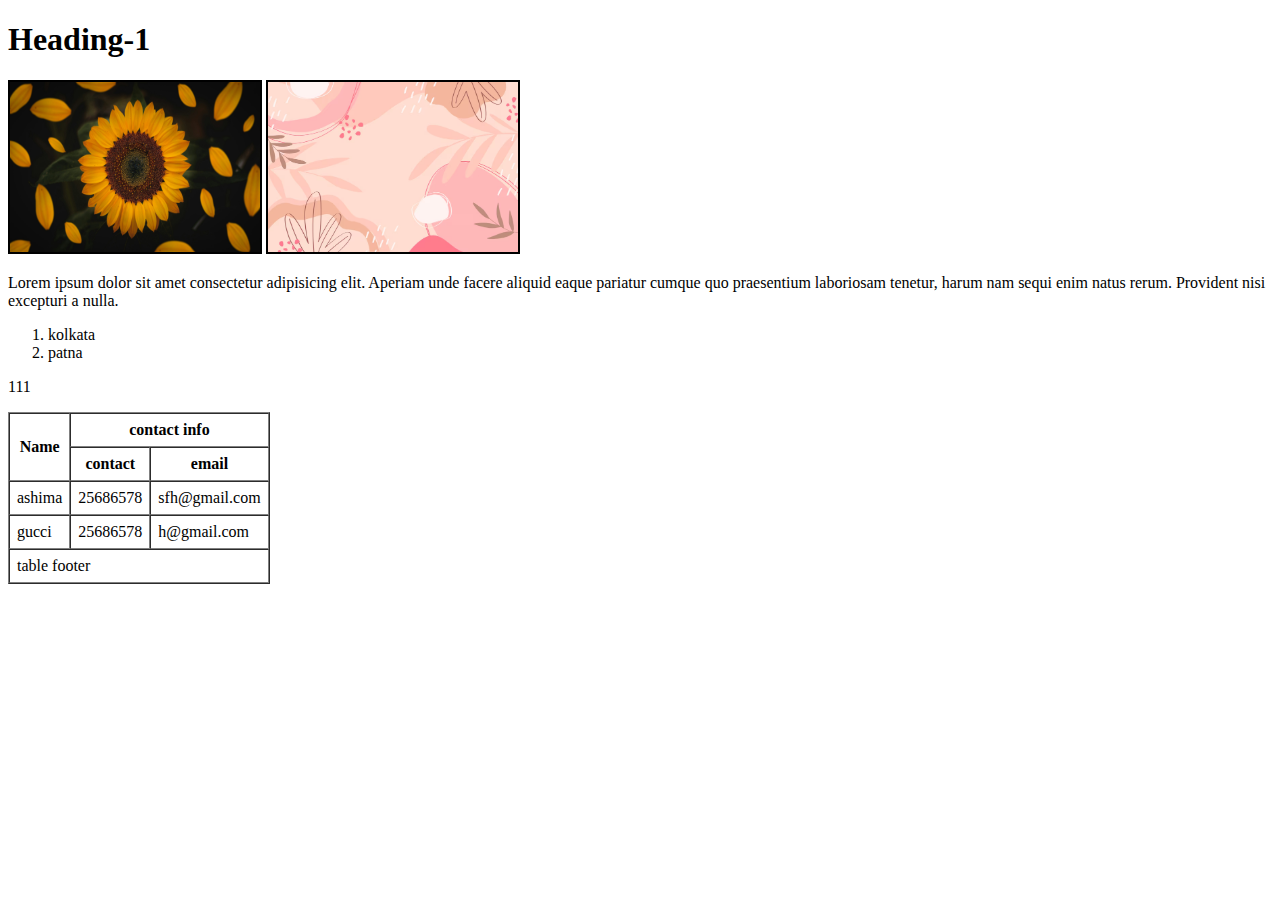
<file: index.html>
<!DOCTYPE html>
<html lang="en">
<head>
    <meta charset="UTF-8">
    <meta name="viewport" content="width=device-width, initial-scale=1.0">
    <title>HTML-1</title>
</head>
<body>
    <h1>Heading-1</h1>
    <img src="images/w1.jpg" width="250" height="170" alt="image-1" border="2" title="image-1">
    <img src="images/w.jpeg" width="250" height="170" alt="image-1" border="2" title="image-1">
    <p> Lorem ipsum dolor sit amet consectetur adipisicing elit. Aperiam unde facere aliquid eaque pariatur cumque quo praesentium laboriosam tenetur, harum nam sequi enim natus rerum. Provident nisi excepturi a nulla.</p>
    <ol>
        <li>kolkata</li>
        <li>patna</li>
    </ol>

    <dl>
        <dt>111</dt>
    </dl>

<table border="1" cellpadding="7" cellspacing="0">
    <thred>
        <tr>
        <th rowspan="2">Name</th>
        <th colspan="2">contact info</th>
        </tr>

        <tr>
            <th>contact</th>
            <th>email</th>
        </tr>
        </thred>
    <tbody>
        <tr>
            <td> ashima</td>
            <td>25686578</td>
            <td>sfh@gmail.com</td>
        </tr>
        
        <tr>
            <td> gucci</td>
            <td>25686578</td>
            <td>h@gmail.com</td>
        </tr>
    </tbody>

    <tfoot>
        <tr>
            <td colspan="3">table footer</td>
        </tr>
    </tfoot>
</table>
</body>
</html>
</file>
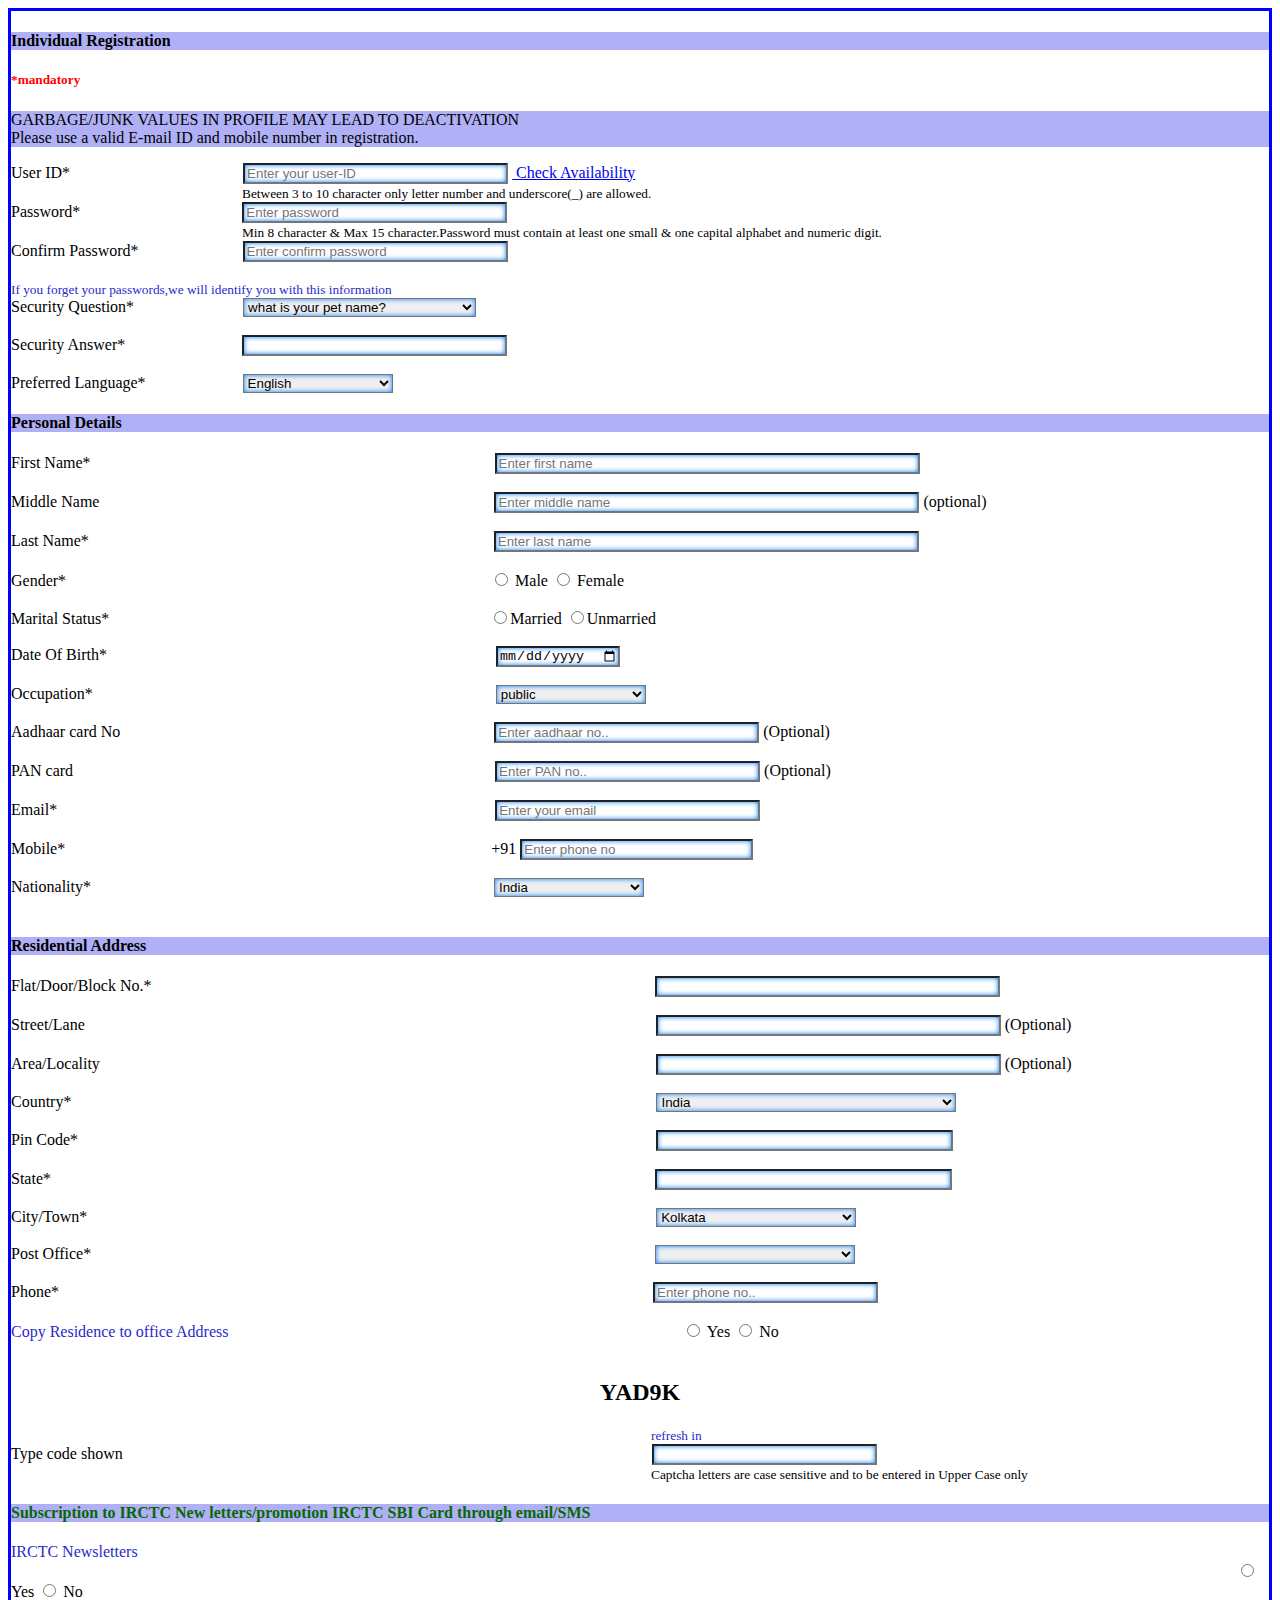
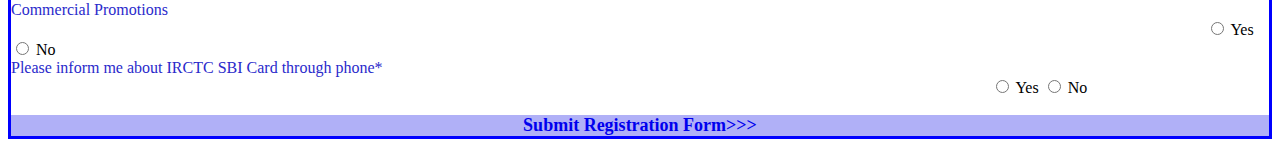
<file: form1.html>
<!DOCTYPE html>
<html lang="en">
<head>
    <meta charset="UTF-8">
    <meta name="viewport" content="width=device-width, initial-scale=1.0">
    <title>FORM</title>
</head>
<body>
    <div style="border: 3px solid blue;">

    <form action="#" method="post">
    
    <h4 style="background:rgb(176, 176, 247);">Individual Registration</h4>

        <h5 style="color:red">*mandatory</h5>

        <p style="background:rgb(176, 176, 247);">GARBAGE/JUNK VALUES IN PROFILE MAY LEAD TO DEACTIVATION<br>Please use a valid E-mail ID and mobile number in registration.</p>

        <label >User ID*</label>           <input type="text" size="30" placeholder="Enter your user-ID" style="margin-left:169px;  box-shadow: inset 0 0 5px #007bff;" required>
                                            <a href="#">&nbsp;Check Availability</a><br>

        <small style="margin-left:231px;">Between 3 to 10 character only letter number and underscore(_) are allowed.</small><br>
        <label>Password*</label>           <input type="password" size="30" placeholder="Enter password" style="margin-left:158px; box-shadow: inset 0 0 5px #007bff;" required><br>

        <small style="margin-left:231px;">Min 8 character & Max 15 character.Password must contain at least one small & one capital alphabet and numeric digit.</small><br>
        <label>Confirm Password*</label>   <input type="password" size="30" placeholder="Enter confirm password" style="margin-left:100px; box-shadow: inset 0 0 5px #007bff;" required><br><br>

        <small style="color:rgb(42, 42, 203);">If you forget your passwords,we will identify you with this information</small><br>

        <label>Security Question*</label>   <select style="margin-left:105px; width: 233px; box-shadow: inset 0 0 5px #007bff;" required>
                                                <option disabled selected>what is your pet name?</option>
                                                <option>Pompom</option>
                                                <option>Ghonti</option>
                                            </select><br><br/>

        
        <label>Security Answer*</label>      <input type="password" size="30" style="margin-left:113px; box-shadow: inset 0 0 5px #007bff;" required><br><br>

        <label>Preferred Language*</label>   <select  style="margin-left:93px; width: 150px; box-shadow: inset 0 0 5px #007bff;" required>
                                                <option>Bengali</option>
                                                <option >Hindi</option>
                                                <option selected>English</option>
                                             </select><br/>

        
    <h4 style="background:rgb(176, 176, 247);">Personal Details</h4>

        <label>First Name*</label>            <input type="text" size="50" placeholder="Enter first name" style="margin-left:400px; box-shadow: inset 0 0 5px #007bff;" required><br><br>

        <label>Middle Name</label>            <input type="text" size="50" placeholder="Enter middle name" style="margin-left:391px; box-shadow: inset 0 0 5px #007bff;" > (optional)<br><br>

        <label>Last Name*</label>             <input type="text" size="50" placeholder="Enter last name" style="margin-left:401px; box-shadow: inset 0 0 5px #007bff;" required><br><br>

        <label>Gender*</label>                <input type="radio" name="gender" style="margin-left:425px;" required > Male
                                              <input type="radio" name="gender" required> Female<br><br>

        <label>Marital Status*</label>        <input type="radio" name="status" style="margin-left:381px;" required >Married
                                              <input type="radio" name="status" required >Unmarried<br><br>

        <label>Date Of Birth*</label>         <input type="date" size="40" style="margin-left:385px; box-shadow: inset 0 0 5px #007bff;" required><br><br>

        <label>Occupation*</label>            <select style="margin-left:399px; width: 150px; box-shadow: inset 0 0 5px #007bff;" required>
                                                        <option selected>public</option>
                                                        <option>private</option>
                                              </select><br><br>

        <label>Aadhaar card No</label>         <input type="text" size="30" placeholder="Enter aadhaar no.." style="margin-left:370px; box-shadow: inset 0 0 5px #007bff;" > (Optional)<br><br>

        <label>PAN card</label>               <input type="text" size="30" placeholder="Enter PAN no.." style="margin-left:418px; box-shadow: inset 0 0 5px #007bff;" > (Optional)<br><br>

        <label>Email*</label>                 <input type="email" size="30" placeholder="Enter your email" style="margin-left:434px; box-shadow: inset 0 0 5px #007bff;" required><br><br>

        <label>Mobile*</label>                <span style="margin-left:422px;">+91</span> 
                                              <input type="text" placeholder="Enter phone no" size="26" style="box-shadow: inset 0 0 5px #007bff;" required><br><br>

        <label>Nationality*</label>           <select style="margin-left:399px; width: 150px; box-shadow: inset 0 0 5px #007bff;" required>
                                                  <option selected>India</option>
                                                  <option>    </option>
                                              </select><br><br>

    
    <h4 style="background:rgb(176, 176, 247);">Residential Address</h4>

        <label>Flat/Door/Block No.*</label>   <input type="text" size="40" style="margin-left: 500px; box-shadow: inset 0 0 5px #007bff;" required><br><br>

        <label>Street/Lane</label>            <input type="text" size="40" style="margin-left: 567px; box-shadow: inset 0 0 5px #007bff;"> (Optional)<br><br>

        <label>Area/Locality</label>          <input type="text" size="40" style="margin-left: 552px; box-shadow: inset 0 0 5px #007bff;"> (Optional)<br><br>

        <label>Country*</label>               <select style="margin-left:581px; width: 300px; box-shadow: inset 0 0 5px #007bff;" required>
                                                  <option selected>India</option>
                                                  <option>    </option>
                                              </select><br><br>

        <label>Pin Code*</label>              <input type="text" size="34" style="margin-left: 574px; box-shadow: inset 0 0 5px #007bff;" required><br><br>

        <label>State*</label>                 <input type="text" size="34" style="margin-left: 600px; box-shadow: inset 0 0 5px #007bff;" required><br><br>

        <label>City/Town*</label>             <select style="margin-left:565px; width: 200px; box-shadow: inset 0 0 5px #007bff;" required>
                                                   <option selected>Kolkata</option>
                                                   <option>Delhi</option>
                                                   <option>Mumbai</option>
                                              </select><br><br>

        <label>Post Office*</label>           <select style="margin-left: 560px; width: 200px; box-shadow: inset 0 0 5px #007bff;" required>
                                                  <option>  </option>
                                                  <option>Garfa</option>
                                                  <option>Mukundrapur</option>
                                            </select><br><br>
        
        <label>Phone*</label>                <input type="text" size="25" placeholder="Enter phone no.." style="margin-left:590px; box-shadow: inset 0 0 5px #007bff;" required><br><br>


        <label style="color:rgb(42, 42, 203);">Copy Residence to office Address</label>
                                            <input type="radio" name="address" style="margin-left:455px;"> Yes
                                            <input type="radio" name="address" > No<br><br>
            
        <center><b><h2>YAD9K</h2></b></center>

        <small style="color:rgb(42, 42, 203); margin-left: 640px;">refresh in</small><br>
        <label>Type code shown</label>      <input type="text" size="25" style="margin-left: 525px; box-shadow: inset 0 0 5px #007bff;" required>
        <small style=" margin-left: 640px;">Captcha letters are case sensitive and to be entered in Upper Case only</small><br>



    <h4 style="background:rgb(176, 176, 247); color:rgb(10, 103, 5);">Subscription to IRCTC New letters/promotion IRCTC SBI Card through email/SMS</h4>

        <label style="color:rgb(42, 42, 203);">IRCTC Newsletters</label>
                                            <input type="radio" name="newsletters" style="margin-left: 1230px;"> Yes
                                            <input type="radio" name="newsletters"> No<br>

        <label style="color:rgb(42, 42, 203);">Commercial Promotions</label>
                                            <input type="radio" name="Commercial" style="margin-left: 1200px;"> Yes
                                            <input type="radio" name="Commercial"> No<br>

        <label style="color:rgb(42, 42, 203);">Please inform me about IRCTC SBI Card through phone*</label>
                                            <input type="radio" name="sure" style="margin-left: 985px;"> Yes
                                            <input type="radio" name="sure"> No<br><br>



    <footer style="background:rgb(176, 176, 247); font-size: 18px;"><b> <center>
         <a href="#" style="text-decoration: none;"> Submit Registration Form>>>   </a></center></b>
    </footer>

    
        
    </form>

 </div>
</body>
</html>
</file>
